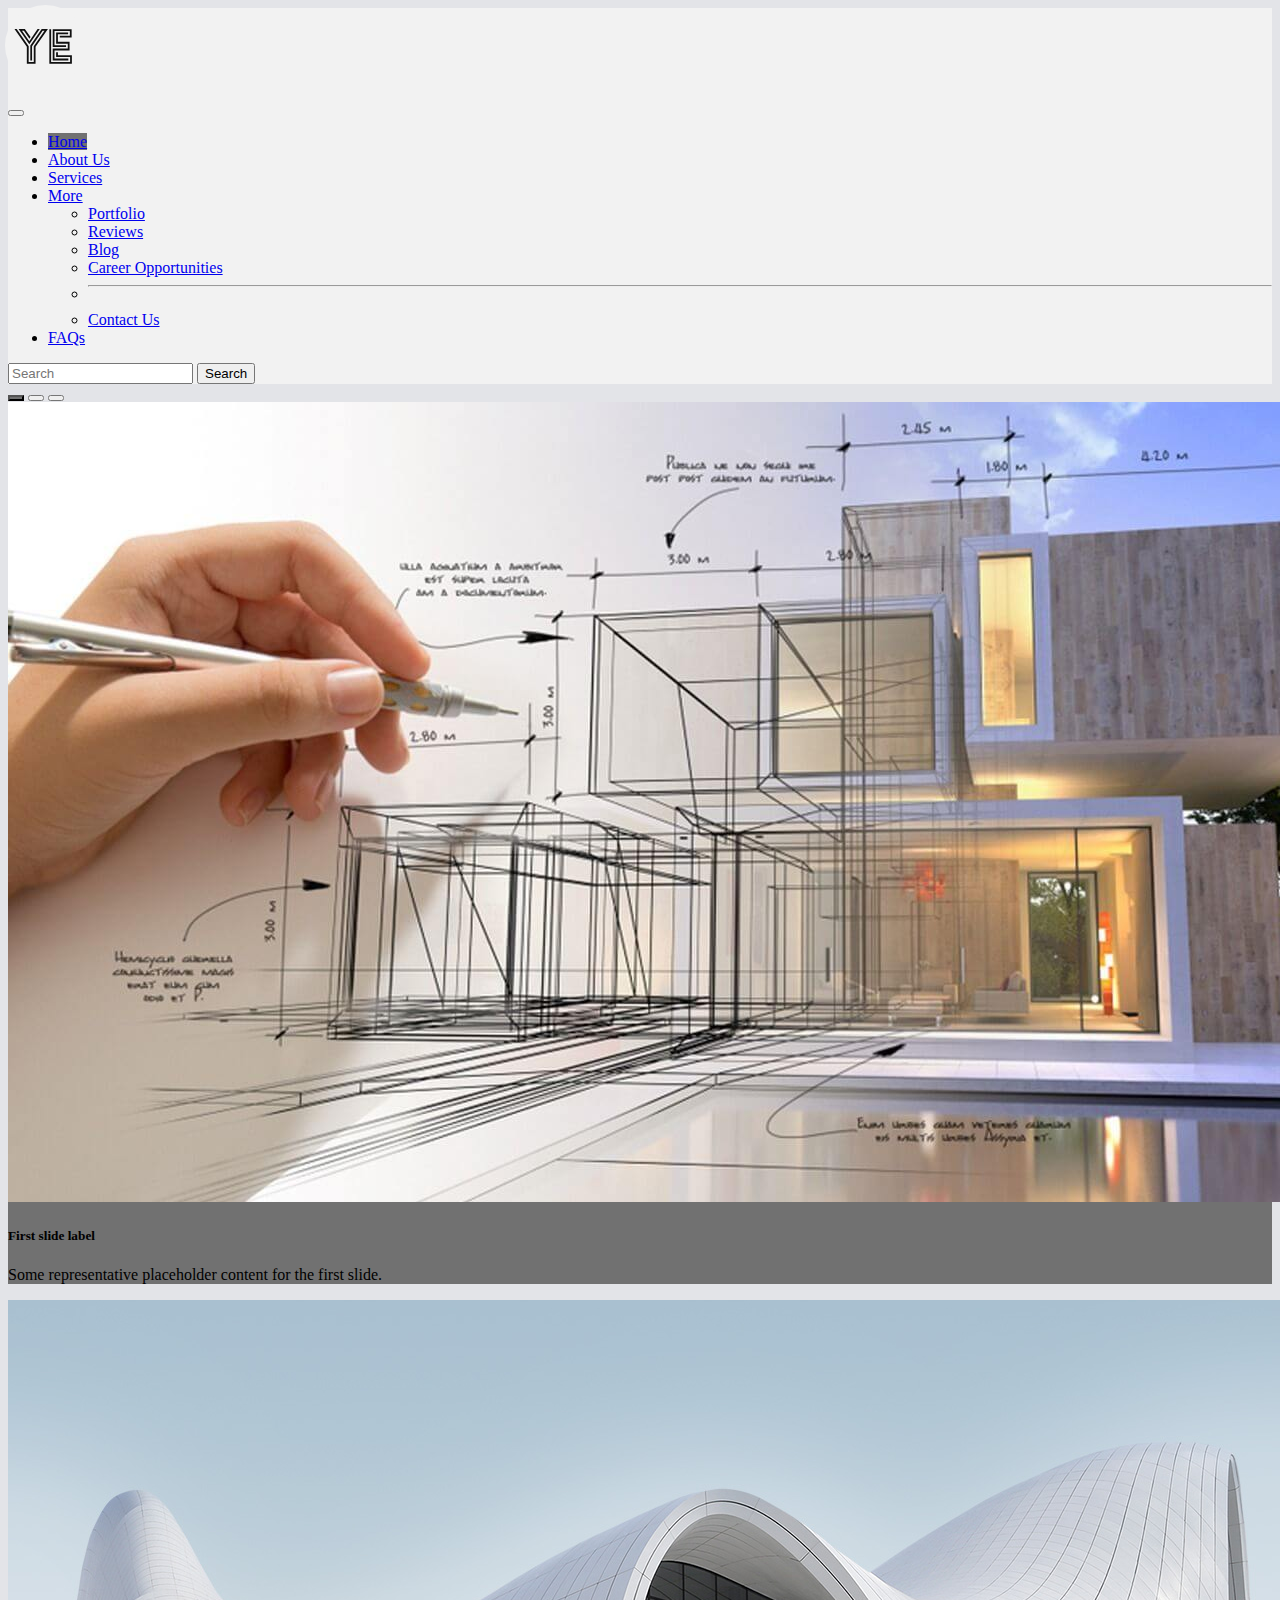
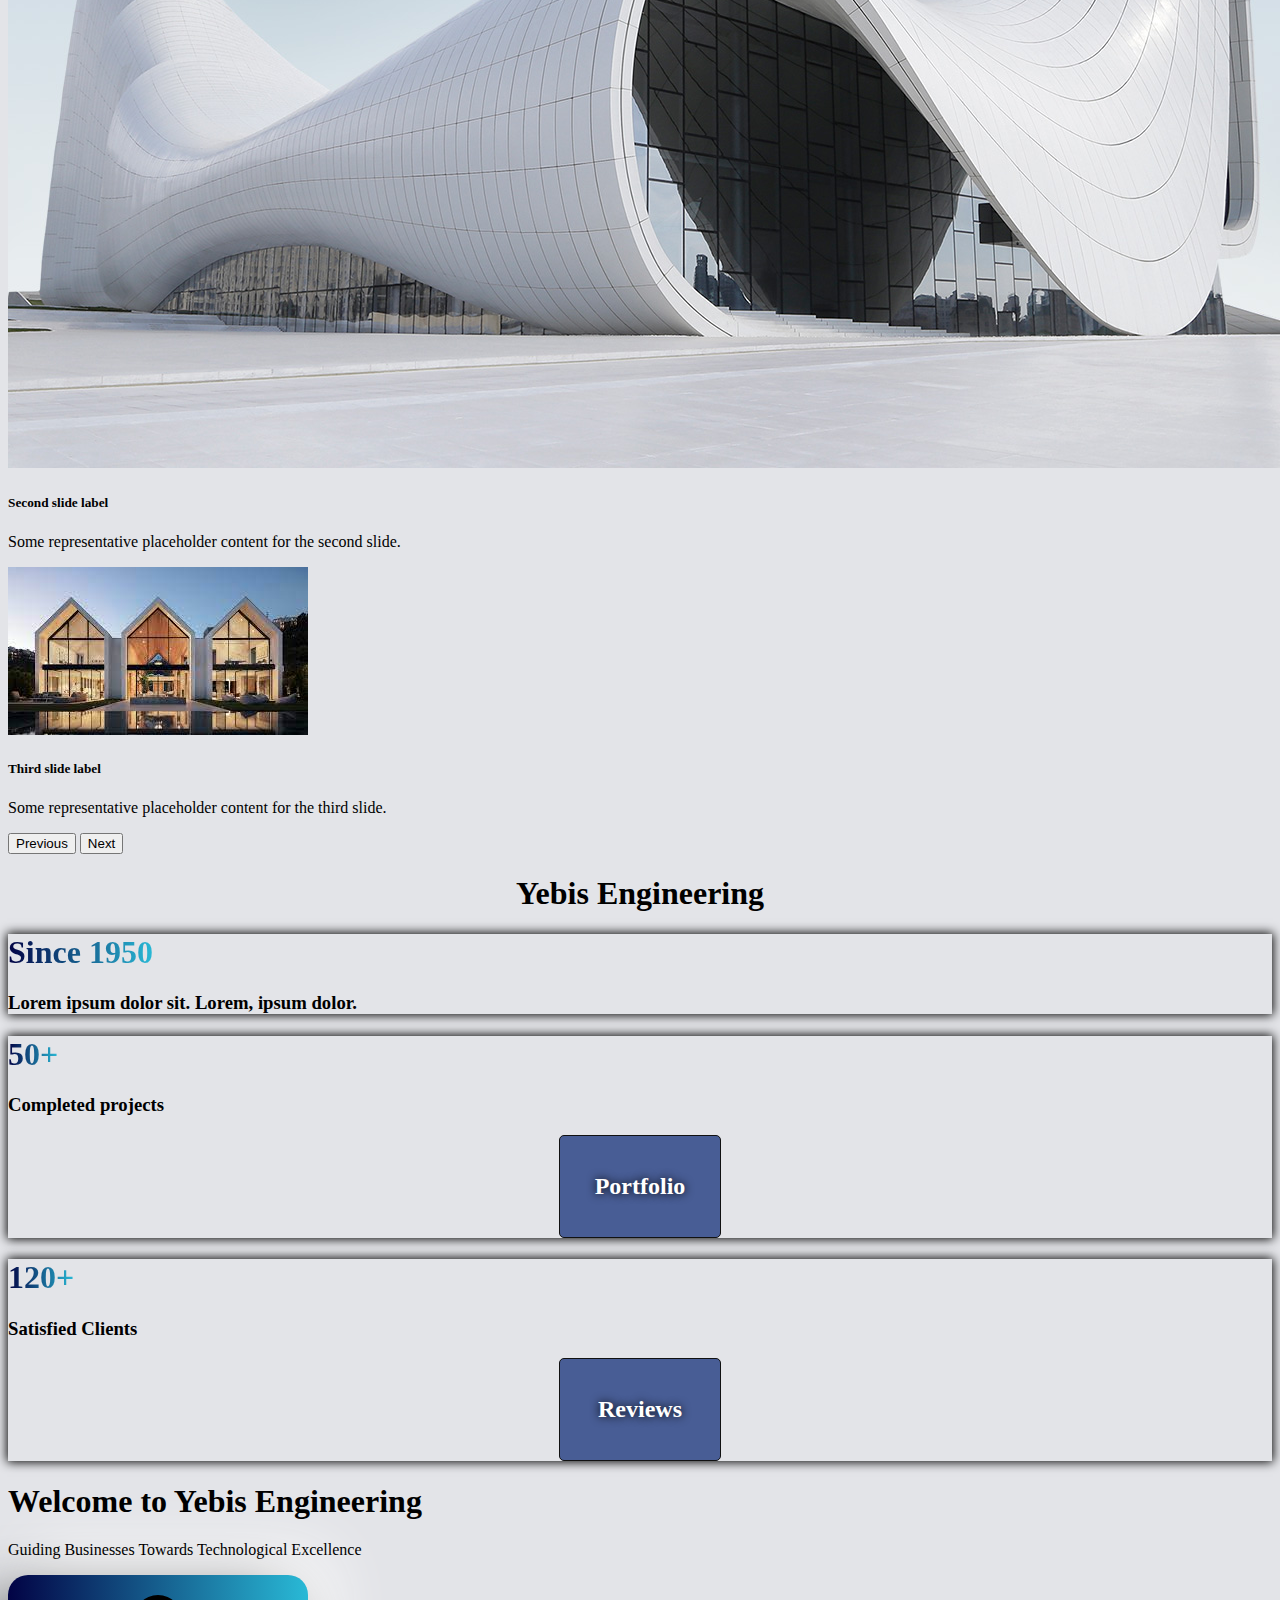
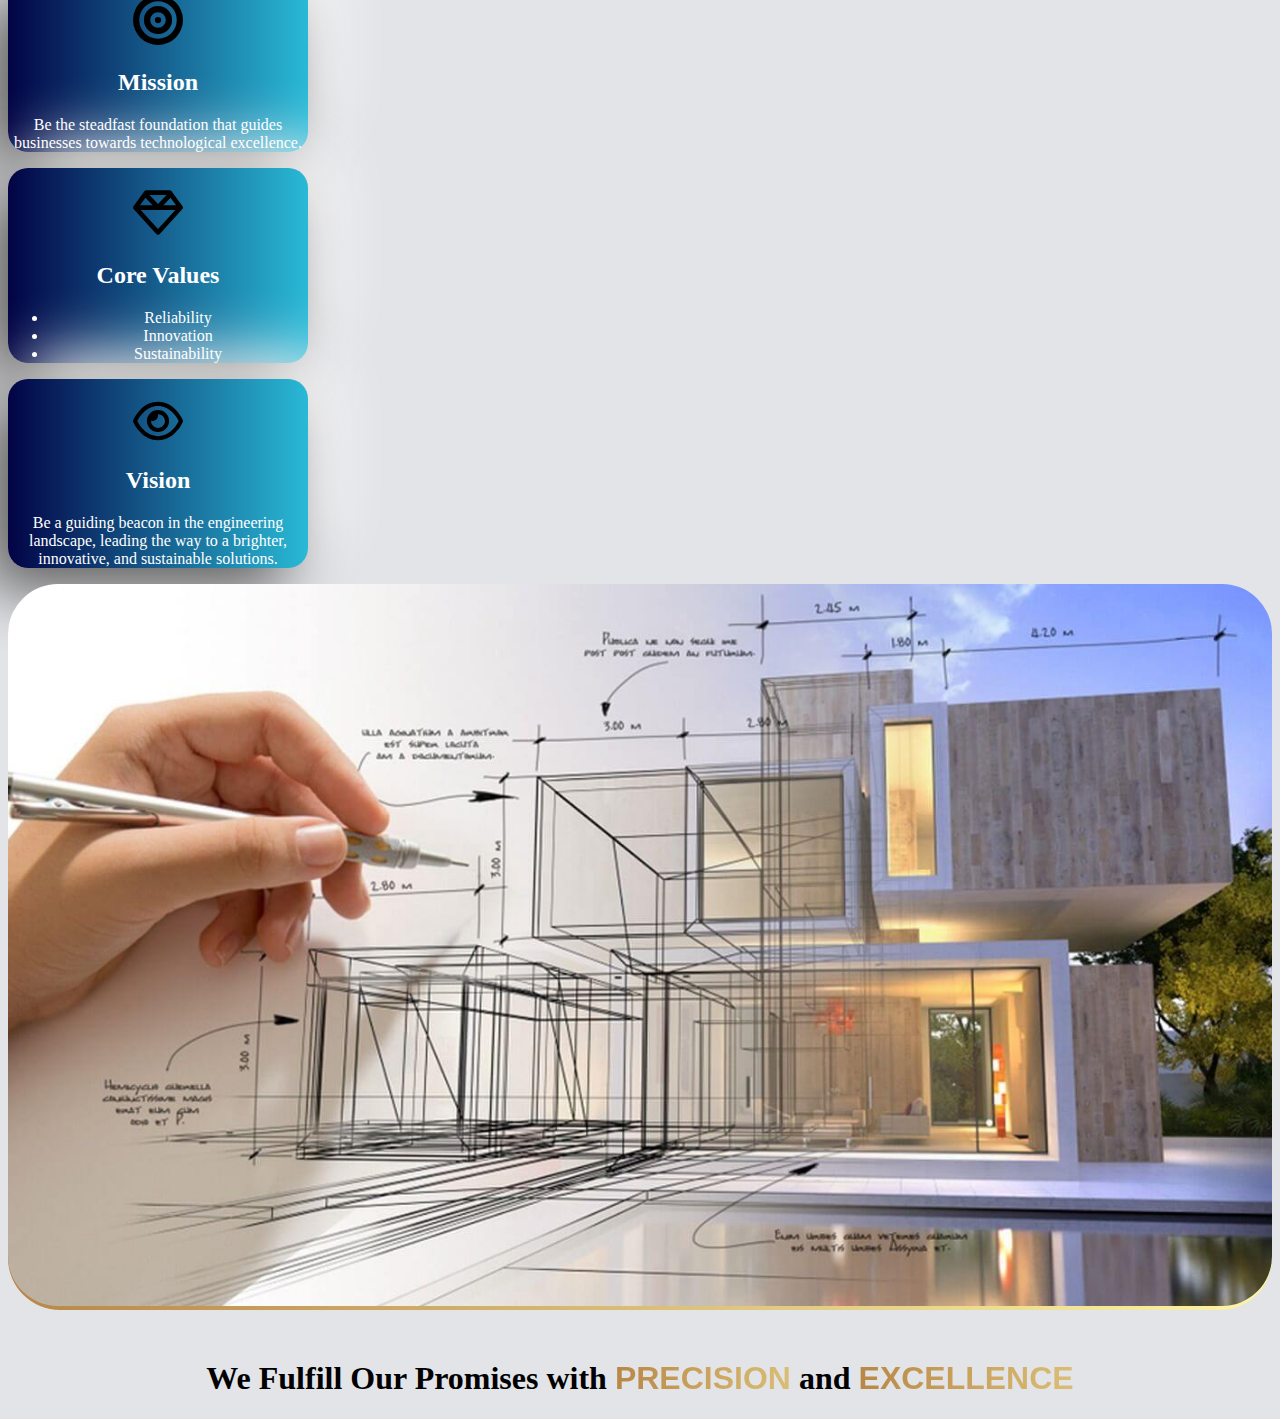
<file: index.html>
<!DOCTYPE html>
<html lang="en">

<head>
    <meta charset="UTF-8">
    <meta name="viewport" content="width=device-width, initial-scale=1.0">
    <link href="https://cdn.jsdelivr.net/npm/bootstrap@5.3.1/dist/css/bootstrap.min.css" rel="stylesheet"
        integrity="sha384-4bw+/aepP/YC94hEpVNVgiZdgIC5+VKNBQNGCHeKRQN+PtmoHDEXuppvnDJzQIu9" crossorigin="anonymous">
    <link rel="stylesheet" href="assets/css/styles.css">
    <link rel="stylesheet" href="https://cdnjs.cloudflare.com/ajax/libs/font-awesome/6.4.0/css/all.min.css"
        integrity="sha512-iecdLmaskl7CVkqkXNQ/ZH/XLlvWZOJyj7Yy7tcenmpD1ypASozpmT/E0iPtmFIB46ZmdtAc9eNBvH0H/ZpiBw=="
        crossorigin="anonymous" referrerpolicy="no-referrer" />
    <title>Yebis Engineering</title>
</head>

<body>
    <nav class="navbar navbar-expand-lg bg-body-tertiary">
        <div class="container-fluid row">
            <a class="navbar-brand col-2 position-absolute top-0 start-50 translate-middle-x" href="#">
                <img src="assets/img/logo/svg0.svg" alt="Yebis Engineering" width="250px">
            </a>
            <p class="col"></p>
            <button class="navbar-toggler col-2 " type="button" data-bs-toggle="collapse"
                data-bs-target="#navbarSupportedContent" aria-controls="navbarSupportedContent" aria-expanded="false"
                aria-label="Toggle navigation">
                <span class="navbar-toggler-icon"></span>
            </button>
            <div class="collapse navbar-collapse col" id="navbarSupportedContent">
                <ul class="navbar-nav me-auto mb-2 mb-lg-0">
                    <li class="nav-item">
                        <a class="nav-link active" aria-current="page" href="#">Home</a>
                    </li>
                    <li class="nav-item">
                        <a class="nav-link" href="#">About Us</a>
                    </li>
                    <li class="nav-item">
                        <a class="nav-link" href="#">Services</a>
                    </li>
                    <li class="nav-item dropdown">
                        <a class="nav-link dropdown-toggle" href="#" role="button" data-bs-toggle="dropdown"
                            aria-expanded="false">
                            More
                        </a>
                        <ul class="dropdown-menu">
                            <li><a class="dropdown-item" href="#" target="_top">Portfolio</a></li>
                            <li><a class="dropdown-item" href="#">Reviews</a></li>
                            <li><a class="dropdown-item" href="#">Blog</a></li>
                            <li><a class="dropdown-item" href="#">Career Opportunities</a></li>
                            <li>
                                <hr class="dropdown-divider">
                            </li>
                            <li><a class="dropdown-item" href="#">Contact Us</a></li>

                        </ul>
                    </li>
                    <li class="nav-item">
                        <a class="nav-link" href="#">FAQs</a>
                    </li>
                </ul>
                <form class="d-flex" role="search">
                    <input class="form-control me-2" type="search" placeholder="Search" aria-label="Search">
                    <button class="btn btn-outline-success" type="submit">Search</button>
                </form>
            </div>
        </div>
    </nav>


    <div id="carouselExampleCaptions" class="carousel slide my-5">
        <div class="carousel-indicators">
            <button type="button" data-bs-target="#carouselExampleCaptions" data-bs-slide-to="0" class="active"
                aria-current="true" aria-label="Slide 1"></button>
            <button type="button" data-bs-target="#carouselExampleCaptions" data-bs-slide-to="1"
                aria-label="Slide 2"></button>
            <button type="button" data-bs-target="#carouselExampleCaptions" data-bs-slide-to="2"
                aria-label="Slide 3"></button>
        </div>
        <div class="carousel-inner">
            <div class="carousel-item active">
                <img src="assets/img/ac1.jpg" class="d-block w-100" alt="...">
                <div class="carousel-caption d-none d-md-block">
                    <h5>First slide label</h5>
                    <p>Some representative placeholder content for the first slide.</p>
                </div>
            </div>
            <div class="carousel-item">
                <img src="assets/img/ac2.jpg" class="d-block w-100" alt="...">
                <div class="carousel-caption d-none d-md-block">
                    <h5>Second slide label</h5>
                    <p>Some representative placeholder content for the second slide.</p>
                </div>
            </div>
            <div class="carousel-item">
                <img src="assets/img/ac3.jpg" class="d-block w-100" alt="...">
                <div class="carousel-caption d-none d-md-block">
                    <h5>Third slide label</h5>
                    <p>Some representative placeholder content for the third slide.</p>
                </div>
            </div>
        </div>
        <button class="carousel-control-prev" type="button" data-bs-target="#carouselExampleCaptions"
            data-bs-slide="prev">
            <span class="carousel-control-prev-icon" aria-hidden="true"></span>
            <span class="visually-hidden">Previous</span>
        </button>
        <button class="carousel-control-next" type="button" data-bs-target="#carouselExampleCaptions"
            data-bs-slide="next">
            <span class="carousel-control-next-icon" aria-hidden="true"></span>
            <span class="visually-hidden">Next</span>
        </button>
    </div>





    <div class="hol justify-content-center align-content-center d-flex row m-2">
        <h1 class="col-12 holt my-3">Yebis Engineering</h1>

        <div class="ho1i card col-sm col-12 d-flex flex-column mx-sm-2 my-2">
            <h1><strong class="b-grad">Since 1950</strong></h1>
            <h3>Lorem ipsum dolor sit. Lorem, ipsum dolor.</h3>
        </div>

        <div class="ho1i card col-sm col-12 d-flex flex-column mx-sm-2 my-2">
            <h1><strong class="b-grad">50+</strong></h1>
            <h3>Completed projects</h3>
            <a href="#" class="my-3 col-12 btnh">
                <h4>Portfolio</h4>
            </a>
        </div>

        <div class="ho1i card col-sm col-12 d-flex flex-column mx-sm-2 my-2">
            <h1><strong class="b-grad">120+</strong></h1>
            <h3>Satisfied Clients</h3>
            <a href="#" class="my-3 col-12 btnh">
                <h4>Reviews</h4>
            </a>
        </div>

    </div>




    

        <div class="container py-5 text-center">
            <h1 class="header-text">Welcome to Yebis Engineering</h1>
            <p class="lead mt-3">Guiding Businesses Towards Technological Excellence</p>
          </div>
          
          <div class="container row mx-auto">
            <div class="row col cph0 d-flex justify-content-center mx-auto align-items-center align-items-xl-start">
              <div class=" cph custom-bg-blue d-flex flex-column align-items-center" style="text-align: center; max-width: 300px;">
                <img src="assets/img/mission.svg" alt="" width="50px">
                <h2 class="header-text">Mission</h2>
                <p class="lead">Be the steadfast foundation that guides businesses towards technological excellence.</p>
              </div>
              <div class="cph custom-bg-blue d-flex flex-column align-items-center" style="text-align: center; max-width: 300px;">
                <img src="assets/img/values.svg" alt="" width="50px">
                <h2 class="header-text">Core Values</h2>
                <ul class="list">
                  <li>Reliability</li>
                  <li>Innovation</li>
                  <li>Sustainability</li>
                </ul>
              </div>
              <div class="cph custom-bg-blue d-flex flex-column align-items-center" style="text-align: center; max-width: 300px;">
                <img src="assets/img/vision.svg" alt="" width="50px">
                <h2 class="header-text">Vision</h2>
                <p class="lead">Be a guiding beacon in the engineering landscape, leading the way to a brighter, innovative, and sustainable solutions.</p>
              </div>
            </div>

            <div class="cont col-xl flex-column">
                <div class="slideshow-container d-xl-flex d-none">

                    <div class="mySlides fade">
                    <img src="assets/img/ac1.jpg" alt="" style="width:100%">
                    </div>
                    
                    <div class="mySlides fade">
                    <img src="assets/img/ac1.jpg" style="width:100%">
                    </div>
                    
                    <div class="mySlides fade">
                    <img src="assets/img/ac1.jpg" style="width:100%">
                    </div>

                </div>

                <div class="slogan"><h1>We Fulfill Our Promises with <strong>Precision</strong> and <strong>Excellence</strong></h1></div>
            </div>            
            
        </div>
        
          

        
          

          
          
          
          
          



          
          

          


          











          



          
          

          


          
    <script type="module" src="assets/js/dscript.js"></script>
    <script type="module" src="assets/js/script.js"></script>
    <script src="https://code.jquery.com/jquery-3.5.1.slim.min.js"></script>
    <script src="https://cdn.jsdelivr.net/npm/@popperjs/core@2.9.1/dist/umd/popper.min.js"></script>
    <script src="https://maxcdn.bootstrapcdn.com/bootstrap/4.5.2/js/bootstrap.min.js"></script>
    <script src="https://cdn.jsdelivr.net/npm/bootstrap@5.3.1/dist/js/bootstrap.bundle.min.js"
        integrity="sha384-HwwvtgBNo3bZJJLYd8oVXjrBZt8cqVSpeBNS5n7C8IVInixGAoxmnlMuBnhbgrkm"
        crossorigin="anonymous"></script>
</body>

</html>
</file>
<file: assets/css/styles.css>
:root {
    --p-white: #ffffff;
    --s-white: #f2f2f2;
    --t-white: #e6e6e6;
    --p-blue: #485d95;
    --s-blue: #5f75b1;
    --t-blue: #374873;
    --p-black: #000000;
    --s-black: #111111;
    --p-gold: #d8c691;
    --bg-nav: rgb(36, 39, 41);
    --g-gold: linear-gradient(to right, rgb(184, 135, 70) 0%, rgb(253, 245, 166) 100%);
    --g-blue: linear-gradient(90deg, hsla(239, 94%, 14%, 1) 0%, hsla(190, 68%, 50%, 1) 100%);
    --hue: 223;
    --bg: hsl(var(--hue), 10%, 90%);
    --fg: hsl(var(--hue), 10%, 10%);
    --primary: hsl(var(--hue), 90%, 50%);
    --trans-dur: 0.3s;
    --trans-timing: cubic-bezier(0.76, 0.05, 0.24, 0.95);
    --trans-timing-in: cubic-bezier(0.76, 0.05, 0.86, 0.06);
    --trans-timing-out: cubic-bezier(0.05, 0.76, 0.06, 0.86);
  }


body{
  transition: background-color var(--trans-dur), color var(--trans-dur);
}

body, nav{
      background: var(--s-white);
      color: var(--p-black);
}

.g-grad{
    background: var(--g-gold);
    -webkit-background-clip: text;
    background-clip: text;
    -webkit-text-fill-color: transparent; 
}

.b-grad{
    background: var(--g-blue);
    -webkit-background-clip: text;
    background-clip: text;
    -webkit-text-fill-color: transparent; 
}

@media(max-width: 768px){
    .navbar-brand img{
        display: none;
        position: relative;
        }
    }



.navbar-brand{
    box-shadow: 0 0 0px 3px var(--s-white);
    border-radius: 100%;
    margin-top: 5px;
    display: flex;
    justify-content: center;
    align-items: center;
    align-content: center;
    width: 75px;
    height: 75px;  
  }

  .navbar-brand img{
    display: flex;
    justify-content: center;
    align-items: center;
    align-content: center;
    margin-right: 5px;
    margin-bottom: 5px;
    width: 60px;
    height: 60px;
    
}
  
  #container3D canvas {
    display: flex;
    width: 400px !important;
    height: 800px !important;
    position: relative;
    margin-top: 10% !important;
    margin-bottom: -300px;
    margin-left: 60%;
  }

.holt{
    text-align: center;
}

.ho1i{
    /* box shadow */
    box-shadow: 0 0 10px 1px #000000;
}


.btnh{
    display: flex;
    background-color: var(--p-blue);
    color: var(--p-white);
    border: 1px solid var(--s-black);
    border-radius: 5px;
    padding: 5px;
    font-size: 1.5rem;
    font-weight: bold;
    text-align: center;
    text-decoration: none;
    text-shadow: 0 0 10px #000000;
    animation-duration: 1s;
    animation-fill-mode: forwards;
    width: 150px;
    text-align: center;
    justify-content: center;
    align-items: center;
    align-content: center;
    margin: 0 auto;
    
}

@keyframes onHoverAnimation {
    0% {
        background-color: var(--p-blue); 
    }
    100% {
        background: var(--g-gold);
        color: var(--s-black);
        
    }
}

.btnh:hover{
    animation-name: onHoverAnimation;
}

  
.header-text {
  animation: slide-up 1s ease-in-out;
}

@keyframes slide-up {
  0% {
    transform: translateY(20px);
    opacity: 0;
  }
  100% {
    transform: translateY(0);
    opacity: 1;
  }
}

.custom-bg-blue {
  background: var(--g-blue);
  color: var(--p-white);
}

.custom-bg-gold {
  background: var(--g-gold);
  color: var(--p-black);
}

.cph0{
  grid-gap: 20px;
  justify-content: center;
  
}



.cph{
  max-width: 350px;
  padding-top: 20px;
  border: none;
  border-radius: 20px;
  box-shadow:  -22px 22px 62px #5a5a5a,
            22px -22px 62px #ffffff;

}



/* slider */

/* Slideshow container */
.slideshow-container {
  max-width: 100%;
  display: flex;
  position: relative;
  margin: 0 auto;
  min-width: 700px;
  height: auto;
  background: var(--g-gold);
  border-radius: 52px;
}

.mySlides img{
 border-radius: 50px;
}

/* Caption text */
.text {
  color: #f2f2f2;
  font-size: 15px;
  padding: 8px 12px;
  position: absolute;
  bottom: 8px;
  width: 100%;
  text-align: center;
}

/* Number text (1/3 etc) */
.numbertext {
  color: #f2f2f2;
  font-size: 12px;
  padding: 8px 12px;
  position: absolute;
  top: 0;
}

.active {
  background-color: #717171;
}

/* Fading animation */
.fade {
  animation-name: fade;
  animation-duration: 1.5s;
}

@keyframes fade {
  from {opacity: .4} 
  to {opacity: 1}
}

/* On smaller screens, decrease text size */
@media only screen and (max-width: 300px) {
  .text {font-size: 11px}
}

.slogan{
  margin-top: 50px;
   
}

.slogan {
    text-align: center;
  }
  .slogan strong {
    color: #fff;
  text-transform: uppercase;
  font-weight: 700;
  font-family: "Josefin Sans", sans-serif;
  background: var(--g-gold);
  background-size: auto auto;
  background-clip: border-box;
  background-size: 200% auto;
  color: #fff;
  background-clip: text;
  text-fill-color: transparent;
  -webkit-background-clip: text;
  -webkit-text-fill-color: transparent;
  animation: textclip 3s linear infinite;
  animation-duration: calc(500);
  display: inline-block;
  }
  
  @keyframes textclip {
    0% {
      background-position: 500% center;
    }
    100% {
      background-position: 80% center;
    }
    
  }


.proj{
  margin: 20px;
}

.proj-cont{
  display: flex;
  flex-wrap: wrap;
  justify-content: center;
  align-content: center;
  margin: 20px auto;
}

@media (max-width: 600px){
  .proj-cont{
    flex-direction: column;
  }
}

@media (min-width: 600px){
  .proj{
    width: 18rem;
  }
}

.contp{
  display: flex;
  flex-direction: column;
  border-radius: 20px;
  background: var(--g-blue);

}

.proj {
  width: 18rem;
  transition: 0.3s ease-in-out; /* Adding a transition for smooth effect */
}

.proj:hover {
  transform: scale(1.1);
  opacity: 1; /* Set the opacity of the hovered element back to 1 */
  box-shadow:  0 0 10px 1px #000000; 
}

.proj-cont:hover .proj:not(:hover) {
  transform: scale(0.95);
  opacity: 0.5; /* Set the opacity of other non-hovered elements to 0.5 */
}

.btna{
  margin-bottom: 30px;
}



.teams-section {
  text-align: center;
  padding: 40px;
  border-top: solid 1px rgb(198, 198, 198);
  border-bottom: solid 1px rgb(198, 198, 198);
  margin-bottom: 50px;
  margin-top: 50px;
}

.teams {
  display: inline-block;
  margin: 20px;
}

.teams img {
  max-width: 20%;
  max-height: 20%;
  height: 20%;
  width: 20%;
 
}

.teams h3 {
  margin: 10px 0;
}

.teams p {
  font-size: 14px;
}

footer{
  padding: 20px;
  margin-top: 50px;
  border-top-left-radius: 20px;
  border-top-right-radius: 20px;
  box-shadow: 2px -2px 6px #ffffff;
}

.footcont1{
  display: flex;
  flex-direction: column;
  justify-content: center;
  align-items: center;
  align-content: center;

}

.fot{
  display: flex;
  flex-direction: column;
  justify-content: space-between;
  align-items:center;
  align-content:space-between;
}

.fot h3{
  margin-bottom: 20px;
}

.fot p{
  margin-bottom: 20px;
}

.fot a{
  text-decoration: none;
  color: var(--p-black);
}



.btnh0{
  display: flex;
  background-color: var(--p-blue);
  color: var(--p-white);
  border: 1px solid var(--s-black);
  border-radius: 5px;
  padding: 5px;
  font-size: 1.5rem;
  font-weight: bold;
  text-align: center;
  text-decoration: none;
  text-shadow: 0 0 10px #000000;
  animation-duration: 1s;
  animation-fill-mode: forwards;
  width: 150px;
  text-align: center;
  justify-content: center;
  align-items: center;
  
}

@keyframes onHoverAnimation {
  0% {
      background-color: var(--p-blue); 
  }
  100% {
      background: var(--g-gold);
      color: var(--s-black);
      
  }
}

.btnh0:hover{
  animation-name: onHoverAnimation;
}


.vproj{
  margin: 20px;
  margin-top: 0;
  padding: 20px;
  border-radius: 20px;
  background: var(--g-blue);
}

.vproj1 img{

  margin: 0 auto;
  border-radius: 20px;
}



/* #sort-order , #sort-button{
  background-color: var(--s-white);
  color: var(--s-black);
} */

.login-box {
  width: 280px;
  position: absolute;
  top: 50%;
  left: 50%;
  transform: translate(-50%, -50%);
  color: #191970;
}

.login-box h1 {
  float: left;
  font-size: 40px;
  border-bottom: 4px solid #191970;
  margin-bottom: 50px;
  padding: 13px;
}

.login-box h4 {
  font-size: 30px;
  padding: 0px;
  text-align: center;
}

.textbox {
  width: 100%;
  overflow: hidden;
  font-size: 20px;
  padding: 8px 0;
  margin: 8px 0;
  border-bottom: 1px solid #191970;
}

.fa {
  width: px;
  float: left;
  text-align: center;
}

.textbox input {
  border: none;
  outline: none;
  background: none;
  font-size: 18px;
  float: left;
  margin: 0 10px;
}

.button {
  width: 100%;
  padding: 8px;
  color: #ffffff;
  background: none #191970;
  border: none;
  border-radius: 6px;
  font-size: 18px;
  cursor: pointer;
  margin: 12px 0;
}

.button2{
  display: flex;
  justify-content: center;
  width: 100%;
  padding: 8px;
  color: #191970;
  background: none;
  border: solid #191970;
  text-decoration: none;
  border-radius: 6px;
  font-size: 18px;
  cursor: pointer;
  margin: 12px 0;
}

body {
  background-color: var(--bg);
  transition: background-color var(--trans-dur), color var(--trans-dur);
}

body:has(.switch__input:checked) {
  background-color: var(--s-black);
  color: var(--s-white);
}

body:has(.switch__input:checked) nav{
  background-color: var(--s-black);
  color: var(--s-white);
}

body:has(.switch__input:checked) .card{
  background-color: var(--s-black);
  color: var(--s-white);
}

body:has(.switch__input:checked) .form-control{
  background-color: var(--s-black);
  color: var(--s-white);
}

body:has(.switch__input:checked) .form-select{
  background-color: var(--s-black);
  color: var(--s-white);
}

body:has(.switch__input:checked) .form-select option:disabled {
  background-color: var(--s-black);
  color: var(--s-white);
}

body:has(.switch__input:checked) .form-check-input{
  background-color: var(--s-black);
  color: var(--s-white);
}

body:has(.switch__input:checked) .input-group-text{
  background-color: var(--s-black);
  color: var(--s-white);
  border: var(--bs-border-width) solid var(--bs-border-color);
}

body:has(.switch__input:checked) .accordion{
  background-color: var(--s-black);
  color: var(--s-white);
  
}

body:has(.switch__input:checked) .accordion-item{
  background-color: var(--s-black);
  color: var(--s-white);
  border: var(--bs-border-width) solid var(--bs-border-color);
}

body:has(.switch__input:checked) .accordion-header{
  background-color: var(--s-black);
  color: var(--s-white);
  
}

body:has(.switch__input:checked) .accordion-button{
  background-color: var(--s-black);
  color: var(--s-white);
  border: var(--bs-border-width) solid var(--bs-border-color);
}

.accordion-button::after{
    background-image: url("../img/btn1.svg");
}

.accordion-button:not(.collapsed)::after {
  background-image: url("../img/btn1.svg");
}

body:has(.switch__input:checked) .accordion-button::after {
  background-image: url("../img/btn0.svg");
}

body:has(.switch__input:checked) .accordion-button:not(.collapsed)::after {
  background-image: url("../img/btn0.svg");
}

nav:has(.switch__input:checked) a {
  color: var(--s-white) !important;
}

nav:has(.switch__input:checked) .navbar-brand img {
  filter: invert(90%) sepia(100%) saturate(35%) hue-rotate(193deg) brightness(107%) contrast(99%);
}

nav:has(.switch__input:checked) .dropdown-menu {
  border: var(--bs-dropdown-border-width) solid var(--t-white) !important;
  background-color: var(--s-black) !important;
}

nav:has(.switch__input:checked) .dropdown-menu .dropdown-divider {
  border-top: 1px solid var(--t-white) !important;
  background-color: var(--s-black) !important;
}

nav:has(.switch__input:checked) .dropdown-item:hover {
  background-color: var(--s-black) !important;
}

nav:has(.switch__input:checked) .popover__wrapper a img {
  filter: invert(90%) sepia(100%) saturate(35%) hue-rotate(193deg) brightness(107%) contrast(99%);
}

nav:has(.switch__input:checked) .popover__content {
  background-color: #303030;
}

nav:has(.switch__input:checked) .popover__content::before {
  border-color: transparent transparent #303030 transparent;}

nav:has(.switch__input:checked) .navbar-toggler-icon {
  filter: invert(90%) sepia(100%) saturate(35%) hue-rotate(193deg) brightness(107%) contrast(99%);
}

nav:has(.switch__input:checked) .navbar-toggler {
  border: var(--bs-border-width) solid var(--s-white);}


body:has(.switch__input:checked) .footcont1 img{
  filter: invert(90%) sepia(100%) saturate(35%) hue-rotate(193deg) brightness(107%) contrast(99%);
}

body:has(.switch__input:checked) .fot a{
  color: var(--s-white);
}

body:has(.switch__input:checked) .hover-underline-animation::after{
  background-color: var(--s-white);
}

body:has(.switch__input:checked) #sort-key{
  background-color: var(--s-black);
  color: var(--s-white) ;
}

body:has(.switch__input:checked) #sort-order{
  background-color: var(--s-black);
  color: var(--s-white) ;
}

body:has(.switch__input:checked) #sort-button{
  color: var(--s-white) ;
}

body:has(.switch__input:checked) .cont_us0{
  background-color: var(--s-black);
  color: var(--s-white) ;
}

body:has(.switch__input:checked) .map-hol{
  background: none;
  color: none;
}

body:has(.switch__input:checked) .map-hol iframe{
  background: none;
  color: none;
}




.switch__input, .switch__icon{
    color: var(--fg);
    font-size: 25px;
    font-family: sans-serif;

}

.switch__icon{
    color: var(--fg);
    font-size: 25px;
    font-family: sans-serif;

}

.switch {
  margin: auto;
  position: relative;
}

.switch__icon,
.switch__input {
  display: block;
}

.switch__icon {
  position: absolute;
  top: 0.15em;
  right: 0.3em;
  width: 1em;
  height: 1em;
  transition: opacity calc(var(--trans-dur) / 2),
    transform calc(var(--trans-dur) / 2);
  cursor: pointer;
}

.switch__icon polyline {
  transition: stroke-dashoffset calc(var(--trans-dur) / 2);
}

.switch__icon--light,
.switch__icon--light polyline {
  transition-delay: calc(var(--trans-dur) / 2);
  transition-timing-function: var(--trans-timing-out);
}

.switch__icon--dark {
  opacity: 0;
  transform: translateX(-0.75em) rotate(30deg) scale(0.75);
  transition-timing-function: var(--trans-timing-in);
}

.switch__input {
  background: var(--g-gold);
  border-radius: 0.75em;
  box-shadow: 0 0 0 0.125em hsla(var(--hue), 90%, 50%, 0),
    0.125em 0.125em 0.25em hsla(var(--hue), 90%, 10%, 0.2);
  outline: transparent;
  position: relative;
  width: 3em;
  height: 1.21em;
  -webkit-appearance: none;
  appearance: none;
  -webkit-tap-highlight-color: transparent;
  transition: background-color var(--trans-dur) var(--trans-timing),
    box-shadow 0.15s linear;
}

.switch__input:focus-visible {
  box-shadow: 0 0 0 0.125em hsl(var(--hue), 90%, 50%),
    0.125em 0.125em 0.25em hsla(var(--hue), 90%, 10%, 0.2);
}

.switch__input::before,
.switch__input::after {
  content: "";
  display: block;
  position: absolute;
}

.switch__input::before {
  background: var(--g-gold);
  border-radius: inherit;
  
  transition: background-color var(--trans-dur) var(--trans-timing);
}

.switch__input::after {
  background-color: hsl(0, 0%, 100%);
  border-radius: 50%;
  box-shadow: 0.05em 0.05em 0.05em hsla(var(--hue), 90%, 10%, 0.1);
  top: 0.125em;
  left: 0.125em;
  width: 1em;
  height: 1em;
  transition: background-color var(--trans-dur) var(--trans-timing),
    transform var(--trans-dur) var(--trans-timing);
  z-index: 1;
}

.switch__input:checked {
  background: var(--g-blue);;
}

.switch__input:checked::before {
  background-color: hsl(220, 90%, 40%);
}

.switch__input:checked::after {
  background-color: hsl(0, 0%, 0%);
  transform: translateX(1.8em);
}

.switch__input:checked~.switch__icon--light,
.switch__input:checked~.switch__icon--light polyline {
  transition-delay: 0s;
  transition-timing-function: var(--trans-timing-in);
}

.switch__input:checked~.switch__icon--light {
  opacity: 0;
  transform: translateX(-0.75em) rotate(-30deg) scale(0.75);
}

.switch__input:checked~.switch__icon--light polyline {
  stroke-dashoffset: 1.5;
}

.switch__input:checked~.switch__icon--dark {
  opacity: 1;
  transform: translateX(-1.5em);
  transition-delay: calc(var(--trans-dur) / 2);
  transition-timing-function: var(--trans-timing-out);
}

.switch__sr {
  overflow: hidden;
  position: absolute;
  width: 1px;
  height: 1px;
}


.popover__title {
  font-size: 24px;
  line-height: 36px;
  text-decoration: none;
  color: rgb(228, 68, 68);
  text-align: center;
  padding: 15px 0;
}

.popover__wrapper {
  position: absolute;
  display: inline-block;
  top: 1px;
  width: 50px;
  margin-left: 70%;
}

@media (min-width: 992px){
  .popover__wrapper {
    margin-left: 90%;
  }
}

@media (max-width: 600px){
  .popover__wrapper {
    margin-left: 60%;
  }
}

.popover__content {
  opacity: 0;
  visibility: hidden;
  margin-top: 30px;
  position: absolute;
  left: -145px;
  transform: translate(0, 10px);
  background-color: #bfbfbf;
  padding: 0.6rem;
  box-shadow: 0 2px 5px 1px rgba(0, 0, 0, 0.26);
  width: 200px;
}

.popover__content:before {
  position: absolute;
  z-index: -1;
  content: "";
  right: calc(10% - 10px);
  top: -8px;
  border-style: solid;
  border-width: 0 10px 10px 10px;
  border-color: transparent transparent #bfbfbf transparent;
  transition-duration: 0.3s;
  transition-property: transform;
}

.popover__wrapper:hover .popover__content {
  z-index: 10;
  opacity: 1;
  visibility: visible;
  transform: translate(0, -20px);
  transition: all 0.5s cubic-bezier(0.75, -0.02, 0.2, 0.97);
}

.popover__message {
  text-align: center;
}

.theme-cont{
  display: flex;
  margin-left: 20px;
}

.theme-t{
  margin-top: 15px;
  margin-right: 10px;
  font-size: larger;
  font-weight: 700;
}

.logout{
  text-decoration: none;
  color: var(--p-black);
  transition: 0.5s ease-in-out;
}

.logout img{
  margin-left: 10px;
  transition: 0.5s ease-in-out;
}


.hover-underline-animation {
  display: inline-block;
  position: relative;
  color: #000000;
}

.hover-underline-animation::after {
  content: "";
  position: absolute;
  width: 100%;
  transform: scaleX(0);
  height: 2px;
  bottom: 0;
  left: 0;
  background-color: #000000;
  transform-origin: bottom right;
  transition: transform 0.25s ease-out;
}

.hover-underline-animation:hover::after {
  transform: scaleX(1);
  transform-origin: bottom left;
}

.modal{
  display: inherit;
}

.map-hol{
  overflow:hidden;
  margin: 30px;
  padding: 10px;
  border-radius: 10px;
  padding-bottom:60%;
  position:relative;
  height:0;
  width: 90%;
}

.map-hol iframe{
  left:0;
  top:0;
  height:100%;
  width:100%;
  position:absolute;
}

.cont_us0{
  display: flex;
  flex-direction: column;
  justify-content: center;
  align-items: center;
  align-content: center;
  background:#f9fafc;
  padding: 20px;
  margin: 20px;
  border-radius: 20px;
  box-shadow:  -22px 22px 62px #5a5a5a,
            22px -22px 62px #ffffff;

}

.cont_us0 h2{
  margin-bottom: 20px;
}

.cont_us1{
  display: flex;
  flex-direction: column;
  
  margin: 20px;
}

.cont_us1 input[type=text], .cont_us1 input[type=email] {
  width: 100%;
  padding: 12px 20px;
  margin: 8px 0;
  border: 1px solid var(--p-black);
  border-radius: 4px;
  box-sizing: border-box;
}
.cont_us1 textarea {
  width: 100%;
  height: 150px;
  padding: 12px 20px;
  margin: 8px 0;
  border: 1px solid var(--p-black);
  border-radius: 4px;
  box-sizing: border-box;
}
.cont_us1 input[type=submit] {
  width: 100%;
  background-color: var(--p-blue);
  color: var(--p-white);
  padding: 14px 20px;
  margin: 8px 0;
  border: none;
  border-radius: 4px;
  cursor: pointer;
  transition: background-image 0.5s ease-in-out;
}
.cont_us1 input[type=submit]:hover {
  background-image: var(--g-gold);
}





section {
  font: 17px/1.5 "Roboto", sans-serif;
  padding: 50px;
  padding-bottom: 20px;
}

.sort-opt1{
  margin-right: 50px;
  max-width: 200px;
}

/* INPUT SELECT OPTION */

label {
  width: 100%;
  float: left;
  margin-left: 25px;
  margin-bottom: 10px;
}
.center {
  position: absolute;
  display: inline-block;
  top: 50%;
  left: 50%;
  transform: translate(-50%, -50%);
}
select {
  z-index: 3;
  float: left;
}
/** Custom Select **/
.custom-select-wrapper {
  position: relative;
  display: inline-block;
  -webkit-user-select: none;
  user-select: none;
  cursor: pointer;
}
.custom-select-wrapper select {
  display: none;
}
.custom-select {
  position: relative;
  display: inline-block;
  font: 13px/1.5 "Roboto", sans-serif;
}
.custom-select-trigger {
  position: relative;
  display: block;
  min-width: 130px;
  padding: 0 104px 0 25px;
  font-weight: 100;
  color: #6e7c83;
  line-height: 30px;
  background-color: #ffffff;
  border-radius: 3px;
  cursor: pointer;
  transition: all 0.2s ease-in-out;
}
.custom-select-trigger:hover {
  -webkit-box-shadow: 0px 10px 50px 0px rgba(43, 111, 246, 0.1);
  box-shadow: 0px 10px 50px 0px rgba(43, 111, 246, 0.1);
}
.custom-select-trigger:before {
  position: absolute;
  display: block;
  content: "";
  width: 1px;
  height: 30px;
  top: 3px;
  right: 50px;
  margin-top: -3px;
  border-right: 1px solid #c7d1d6;
  transition: all 0.35s ease-out;
  transform-origin: 50% 0;
}
.custom-select-trigger:after {
  position: absolute;
  display: block;
  content: "";
  width: 10px;
  height: 10px;
  top: 50%;
  right: 20px;
  margin-top: -3px;
  border-bottom: 1px solid #c7d1d6;
  border-right: 1px solid #c7d1d6;
  transform: rotate(45deg) translateY(-50%);
  transition: all 0.35s ease-out;
  transform-origin: 50% 0;
}
.custom-select.opened .custom-select-trigger:after {
  margin-top: 3px;
  transform: rotate(-135deg) translateY(-50%);
}
.custom-options {
  position: absolute;
  display: block;
  top: 100%;
  left: 0%;
  right: 0;
  width: 100%;
  margin: 10px 0;
  border-radius: 5px;
  box-sizing: border-box;
  /*  box-shadow: 0 2px 1px rgba(0, 0, 0, .1); */

  background: #fff;
  transition: all 0.2s ease-in-out;

  opacity: 0;
  visibility: hidden;
  pointer-events: none;
  transform: translateY(-15px);
  border: 0;
}
.custom-select.opened .custom-options {
  opacity: 1;
  visibility: visible;
  pointer-events: all;
  transform: translateY(-8px);

  -webkit-box-shadow: 0px 10px 50px 0px rgba(43, 111, 246, 0.1);
  box-shadow: 0px 10px 50px 0px rgba(43, 111, 246, 0.1);
}
.option-hover:before {
  background: #f9f9f9;
}
.custom-option {
  position: relative;
  display: block;
  padding: 0 22px;
  font: 13px/1.5 "Roboto", sans-serif;
  font-weight: 700;
  color: #b5b5b5;
  line-height: 37px;
  cursor: pointer;
  transition: all 0.05s ease-in-out;
}
.custom-option:first-of-type {
  border-radius: 4px 4px 0 0;

  border-top-right-radius: 5px;
  border-top-left-radius: 5px;
}
.custom-option:last-of-type {
  border-bottom: 0;
  border-radius: 0 0 4px 4px;
  border-bottom-right-radius: 5px;
  border-bottom-left-radius: 5px;
}
.custom-option:hover,
.custom-option.selection {
  color: #fff;
  background-color: #49e2bb;
}

.sorting-options {
  display: flex;
  align-items: end;
  margin-bottom: 20px;
}

.sorting-options label {
  margin-right: 10px;
}

.sorting-options select {
  width: 150px;
}

#sort-button {
  padding: 10px 15px;
  font-size: 14px;
  background-color: #3498db;
  border: none;
  color: #fff;
  cursor: pointer;
  border-radius: 3px;
  transition: background-color 0.3s;
}

#sort-button:hover {
  background-color: #2980b9;
}
</file>
